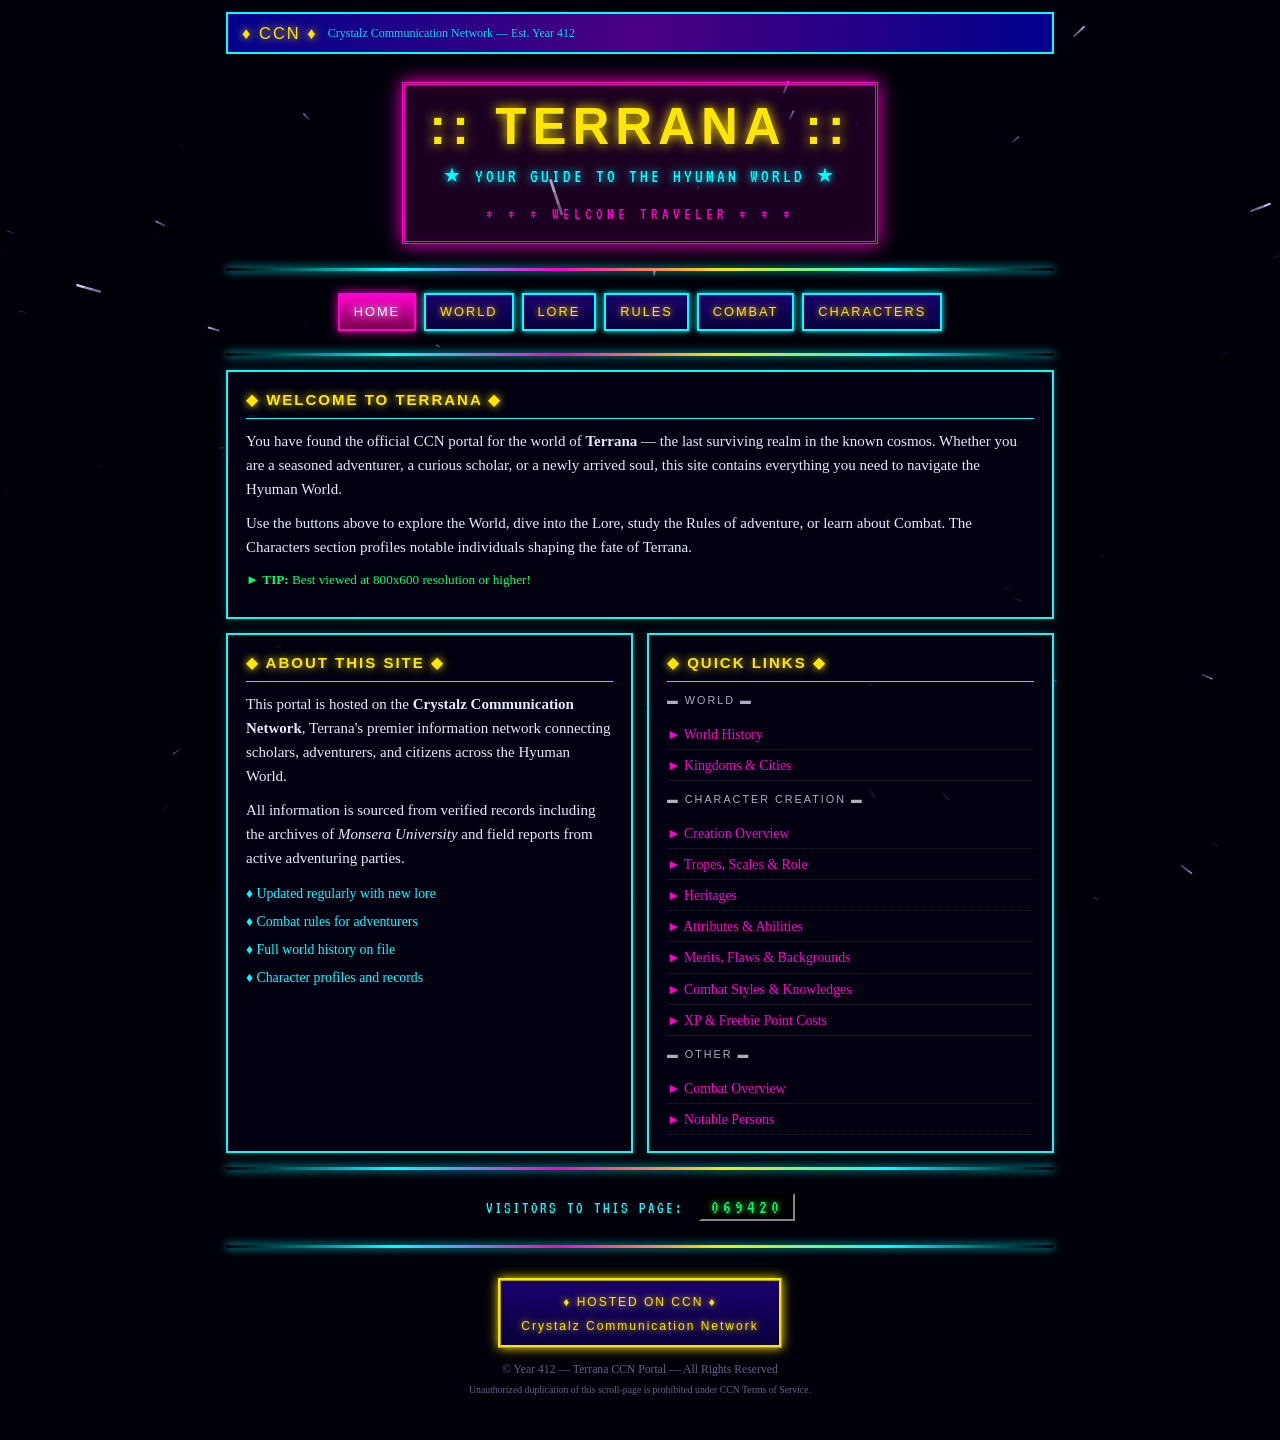
<file: index.html>
<!DOCTYPE html>
<html lang="en">
<head>
  <meta charset="UTF-8" />
  <meta name="viewport" content="width=device-width, initial-scale=1.0" />
  <title>TERRANA :: Welcome to the CCN Portal</title>
  <link rel="stylesheet" href="css/index.css" />
</head>
<body>

  <!-- Star field canvas -->
  <canvas id="starfield"></canvas>

  <div class="page-wrapper">

    <!-- CCN Header Bar -->
    <div class="ccn-bar">
      <span class="ccn-logo">&#9830; CCN &#9830;</span>
      <span class="ccn-tagline">Crystalz Communication Network &mdash; Est. Year 412</span>
    </div>

    <!-- Site Title -->
    <div class="site-header">
      <div class="site-title-box">
        <h1 class="site-title">:: TERRANA ::</h1>
        <p class="site-subtitle">&#9733; YOUR GUIDE TO THE HYUMAN WORLD &#9733;</p>
        <div class="blink-bar">* * * WELCOME TRAVELER * * *</div>
      </div>
    </div>

    <hr class="divider" />

    <!-- Nav Buttons -->
    <nav class="main-nav">
      <a href="index.html" class="nav-btn active">HOME</a>
      <a href="world.html" class="nav-btn">WORLD</a>
      <a href="lore.html" class="nav-btn">LORE</a>
      <a href="rules.html" class="nav-btn">RULES</a>
      <a href="combat.html" class="nav-btn">COMBAT</a>
      <a href="characters.html" class="nav-btn">CHARACTERS</a>
    </nav>

    <hr class="divider" />

    <!-- Main Content -->
    <div class="content-grid">

      <!-- Welcome Box -->
      <div class="content-box welcome-box">
        <h2 class="box-title">&#9670; WELCOME TO TERRANA &#9670;</h2>
        <p>
          You have found the official CCN portal for the world of <strong>Terrana</strong> &mdash;
          the last surviving realm in the known cosmos. Whether you are a seasoned adventurer,
          a curious scholar, or a newly arrived soul, this site contains everything you need
          to navigate the Hyuman World.
        </p>
        <p>
          Use the buttons above to explore the World, dive into the Lore, study the Rules
          of adventure, or learn about Combat. The Characters section profiles notable
          individuals shaping the fate of Terrana.
        </p>
        <p class="hot-tip">&#9658; <strong>TIP:</strong> Best viewed at 800x600 resolution or higher!</p>
      </div>

      <!-- About This Site -->
      <div class="content-box about-box">
        <h2 class="box-title">&#9670; ABOUT THIS SITE &#9670;</h2>
        <p>
          This portal is hosted on the <strong>Crystalz Communication Network</strong>,
          Terrana's premier information network connecting scholars, adventurers, and
          citizens across the Hyuman World.
        </p>
        <p>
          All information is sourced from verified records including the archives of
          <em>Monsera University</em> and field reports from active adventuring parties.
        </p>
        <ul class="about-list">
          <li>&#9830; Updated regularly with new lore</li>
          <li>&#9830; Combat rules for adventurers</li>
          <li>&#9830; Full world history on file</li>
          <li>&#9830; Character profiles and records</li>
        </ul>
      </div>

      <!-- Quick Links -->
      <div class="content-box links-box">
        <h2 class="box-title">&#9670; QUICK LINKS &#9670;</h2>

        <p class="links-category">&#9644; WORLD &#9644;</p>
        <ul class="quick-links">
          <li><a href="world.html">&#9658; World History</a></li>
          <li><a href="world.html#kingdoms">&#9658; Kingdoms &amp; Cities</a></li>
        </ul>

        <p class="links-category">&#9644; CHARACTER CREATION &#9644;</p>
        <ul class="quick-links">
          <li><a href="rules.html">&#9658; Creation Overview</a></li>
          <li><a href="rules.html#tropes">&#9658; Tropes, Scales &amp; Role</a></li>
          <li><a href="rules.html#heritages">&#9658; Heritages</a></li>
          <li><a href="rules.html#attributes">&#9658; Attributes &amp; Abilities</a></li>
          <li><a href="rules.html#merits">&#9658; Merits, Flaws &amp; Backgrounds</a></li>
          <li><a href="rules.html#combat-styles">&#9658; Combat Styles &amp; Knowledges</a></li>
          <li><a href="rules.html#xp">&#9658; XP &amp; Freebie Point Costs</a></li>
        </ul>

        <p class="links-category">&#9644; OTHER &#9644;</p>
        <ul class="quick-links">
          <li><a href="combat.html">&#9658; Combat Overview</a></li>
          <li><a href="characters.html">&#9658; Notable Persons</a></li>
        </ul>
      </div>

    </div>

    <hr class="divider" />

    <!-- Visitor Counter -->
    <div class="counter-box">
      <span class="counter-label">VISITORS TO THIS PAGE:</span>
      <span class="counter-digits">069420</span>
    </div>

    <hr class="divider" />

    <!-- CCN Footer Badge -->
    <footer class="site-footer">
      <div class="ccn-badge">
        <span class="badge-inner">&#9830; HOSTED ON CCN &#9830;<br/>Crystalz Communication Network</span>
      </div>
      <p class="footer-text">
        &copy; Year 412 &mdash; Terrana CCN Portal &mdash; All Rights Reserved<br/>
        <small>Unauthorized duplication of this scroll-page is prohibited under CCN Terms of Service.</small>
      </p>
    </footer>

  </div>

  <script src="js/ccn-nav.js"></script>
  <script>
    // Starfield animation
    const canvas = document.getElementById('starfield');
    const ctx = canvas.getContext('2d');
    let stars = [];
    const NUM_STARS = 180;

    function resize() {
      canvas.width = window.innerWidth;
      canvas.height = window.innerHeight;
    }

    function initStars() {
      stars = [];
      for (let i = 0; i < NUM_STARS; i++) {
        stars.push({
          x: Math.random() * canvas.width - canvas.width / 2,
          y: Math.random() * canvas.height - canvas.height / 2,
          z: Math.random() * canvas.width,
          pz: 0
        });
      }
    }

    function drawStars() {
      ctx.fillStyle = 'rgba(0, 0, 10, 0.25)';
      ctx.fillRect(0, 0, canvas.width, canvas.height);

      const cx = canvas.width / 2;
      const cy = canvas.height / 2;
      const speed = 4;

      stars.forEach(star => {
        star.pz = star.z;
        star.z -= speed;

        if (star.z <= 0) {
          star.x = Math.random() * canvas.width - cx;
          star.y = Math.random() * canvas.height - cy;
          star.z = canvas.width;
          star.pz = star.z;
        }

        const sx = (star.x / star.z) * canvas.width + cx;
        const sy = (star.y / star.z) * canvas.height + cy;
        const px = (star.x / star.pz) * canvas.width + cx;
        const py = (star.y / star.pz) * canvas.height + cy;

        const size = Math.max(0.5, (1 - star.z / canvas.width) * 3);
        const brightness = Math.floor((1 - star.z / canvas.width) * 255);

        ctx.strokeStyle = `rgb(${brightness}, ${brightness}, ${Math.min(255, brightness + 60)})`;
        ctx.lineWidth = size;
        ctx.beginPath();
        ctx.moveTo(px, py);
        ctx.lineTo(sx, sy);
        ctx.stroke();
      });

      requestAnimationFrame(drawStars);
    }

    window.addEventListener('resize', () => {
      resize();
      initStars();
    });

    resize();
    initStars();
    drawStars();
  </script>
</body>
</html>
</file>
<file: css/index.css>
/* =============================================
   TERRANA :: index.css
   GeoCities Chaos Aesthetic
   Crystalz Communication Network
   ============================================= */

@import url('https://fonts.googleapis.com/css2?family=VT323&display=swap');

*, *::before, *::after {
  box-sizing: border-box;
  margin: 0;
  padding: 0;
}

:root {
  --yellow: #FFE600;
  --cyan: #00FFFF;
  --hot-pink: #FF00CC;
  --green: #00FF66;
  --dark-bg: #00000A;
  --box-bg: rgba(0, 0, 20, 0.82);
  --box-border: #00FFFF;
  --text-main: #E8E8FF;
  --link: #FF00CC;
  --link-hover: #FFE600;
}

html, body {
  min-height: 100%;
  background: var(--dark-bg);
  color: var(--text-main);
  font-family: 'Comic Sans MS', 'Comic Sans', cursive;
  font-size: 15px;
  line-height: 1.6;
}

/* Fixed starfield behind everything */
#starfield {
  position: fixed;
  top: 0;
  left: 0;
  width: 100%;
  height: 100%;
  z-index: 0;
  display: block;
}

.page-wrapper {
  position: relative;
  z-index: 1;
  max-width: 860px;
  margin: 0 auto;
  padding: 12px 16px 40px;
}

/* CCN Top Bar */
.ccn-bar {
  background: linear-gradient(90deg, #00008B, #4B0082, #00008B);
  border: 2px solid var(--cyan);
  padding: 6px 14px;
  display: flex;
  flex-wrap: wrap;
  align-items: center;
  gap: 10px;
  margin-bottom: 10px;
}

.ccn-logo {
  font-family: Impact, 'Arial Black', sans-serif;
  font-size: 1.1rem;
  color: var(--yellow);
  letter-spacing: 2px;
  text-shadow: 0 0 8px var(--yellow);
}

.ccn-tagline {
  font-size: 0.8rem;
  color: var(--cyan);
  opacity: 0.85;
}

/* Site Header */
.site-header {
  text-align: center;
  padding: 18px 10px 10px;
}

.site-title-box {
  display: inline-block;
  border: 3px double var(--hot-pink);
  padding: 14px 24px;
  background: rgba(80, 0, 80, 0.35);
  box-shadow: 0 0 18px var(--hot-pink), inset 0 0 12px rgba(255,0,204,0.1);
}

.site-title {
  font-family: Impact, 'Arial Black', sans-serif;
  font-size: clamp(2rem, 8vw, 3.4rem);
  color: var(--yellow);
  text-shadow: 0 0 12px var(--yellow), 2px 2px 0 #000;
  letter-spacing: 6px;
  line-height: 1.1;
}

.site-subtitle {
  font-family: 'VT323', monospace;
  font-size: clamp(1rem, 4vw, 1.3rem);
  color: var(--cyan);
  letter-spacing: 3px;
  margin-top: 6px;
  text-shadow: 0 0 8px var(--cyan);
}

.blink-bar {
  margin-top: 8px;
  font-family: 'VT323', monospace;
  font-size: 1.1rem;
  color: var(--hot-pink);
  letter-spacing: 4px;
  animation: blink 1.2s step-start infinite;
}

@keyframes blink {
  0%, 100% { opacity: 1; }
  50% { opacity: 0; }
}

/* Divider */
.divider {
  border: none;
  height: 3px;
  background: linear-gradient(90deg, transparent, var(--cyan), var(--hot-pink), var(--yellow), var(--cyan), transparent);
  margin: 14px 0;
  box-shadow: 0 0 8px var(--cyan);
}

/* Nav */
.main-nav {
  display: flex;
  flex-wrap: wrap;
  justify-content: center;
  gap: 8px;
  padding: 8px 0;
}

.nav-btn {
  display: inline-block;
  font-family: Impact, 'Arial Black', sans-serif;
  font-size: 0.85rem;
  letter-spacing: 2px;
  padding: 7px 14px;
  background: linear-gradient(180deg, #1a006e, #08003a);
  border: 2px solid var(--cyan);
  color: var(--yellow);
  text-decoration: none;
  text-shadow: 0 0 6px var(--yellow);
  box-shadow: 0 0 6px var(--cyan);
  transition: background 0.15s, color 0.15s, border-color 0.15s;
  cursor: pointer;
}

.nav-btn:hover,
.nav-btn.active {
  background: linear-gradient(180deg, var(--hot-pink), #7a0050);
  color: #fff;
  border-color: var(--hot-pink);
  box-shadow: 0 0 10px var(--hot-pink);
  text-shadow: 0 0 8px #fff;
}

/* Content Grid */
.content-grid {
  display: grid;
  grid-template-columns: 1fr 1fr;
  grid-template-rows: auto auto;
  gap: 14px;
  margin: 14px 0;
}

.welcome-box {
  grid-column: 1 / -1;
}

.content-box {
  background: var(--box-bg);
  border: 2px solid var(--box-border);
  padding: 16px 18px;
  box-shadow: 0 0 10px rgba(0, 255, 255, 0.2);
}

.box-title {
  font-family: Impact, 'Arial Black', sans-serif;
  font-size: 1rem;
  color: var(--yellow);
  letter-spacing: 2px;
  text-shadow: 0 0 8px var(--yellow);
  margin-bottom: 10px;
  border-bottom: 1px solid var(--cyan);
  padding-bottom: 6px;
}

.content-box p {
  margin-bottom: 10px;
  color: var(--text-main);
}

.hot-tip {
  color: var(--green) !important;
  font-size: 0.88rem;
}

.about-list {
  list-style: none;
  padding: 0;
  margin-top: 8px;
}

.about-list li {
  color: var(--cyan);
  padding: 3px 0;
  font-size: 0.92rem;
}

/* Quick Links */
.links-category {
  font-family: Impact, 'Arial Black', sans-serif;
  font-size: 0.72rem;
  color: var(--cyan);
  letter-spacing: 2px;
  margin: 10px 0 4px;
  opacity: 0.75;
}

.links-category:first-of-type {
  margin-top: 0;
}

.quick-links {
  list-style: none;
  padding: 0;
}

.quick-links li {
  padding: 3px 0;
  border-bottom: 1px dotted rgba(0,255,255,0.2);
}

.quick-links a {
  color: var(--hot-pink);
  text-decoration: none;
  font-size: 0.92rem;
  transition: color 0.15s;
}

.quick-links a:hover {
  color: var(--yellow);
  text-decoration: underline;
}

/* Visitor Counter */
.counter-box {
  text-align: center;
  padding: 8px;
  font-family: 'VT323', monospace;
  font-size: 1.1rem;
  color: var(--green);
}

.counter-label {
  color: var(--cyan);
  margin-right: 8px;
  letter-spacing: 2px;
}

.counter-digits {
  background: #000;
  color: var(--green);
  border: 2px inset #333;
  padding: 2px 10px;
  font-size: 1.3rem;
  letter-spacing: 4px;
  text-shadow: 0 0 6px var(--green);
}

/* Footer */
.site-footer {
  text-align: center;
  padding: 16px 10px 0;
}

.ccn-badge {
  display: inline-block;
  border: 3px ridge var(--yellow);
  background: linear-gradient(180deg, #1a006e, #08003a);
  padding: 8px 20px;
  margin-bottom: 12px;
  box-shadow: 0 0 10px var(--yellow);
}

.badge-inner {
  font-family: Impact, 'Arial Black', sans-serif;
  font-size: 0.8rem;
  color: var(--yellow);
  letter-spacing: 2px;
  text-align: center;
  text-shadow: 0 0 6px var(--yellow);
  line-height: 1.6;
}

.footer-text {
  color: rgba(200, 200, 255, 0.5);
  font-size: 0.78rem;
  line-height: 1.7;
}

/* =============================================
   RESPONSIVE
   ============================================= */

@media (max-width: 580px) {
  .content-grid {
    grid-template-columns: 1fr;
  }

  .welcome-box {
    grid-column: 1;
  }

  .ccn-bar {
    flex-direction: column;
    align-items: flex-start;
    gap: 4px;
  }

  .nav-btn {
    font-size: 0.78rem;
    padding: 6px 10px;
  }

  .site-title-box {
    padding: 10px 14px;
  }
}
</file>
